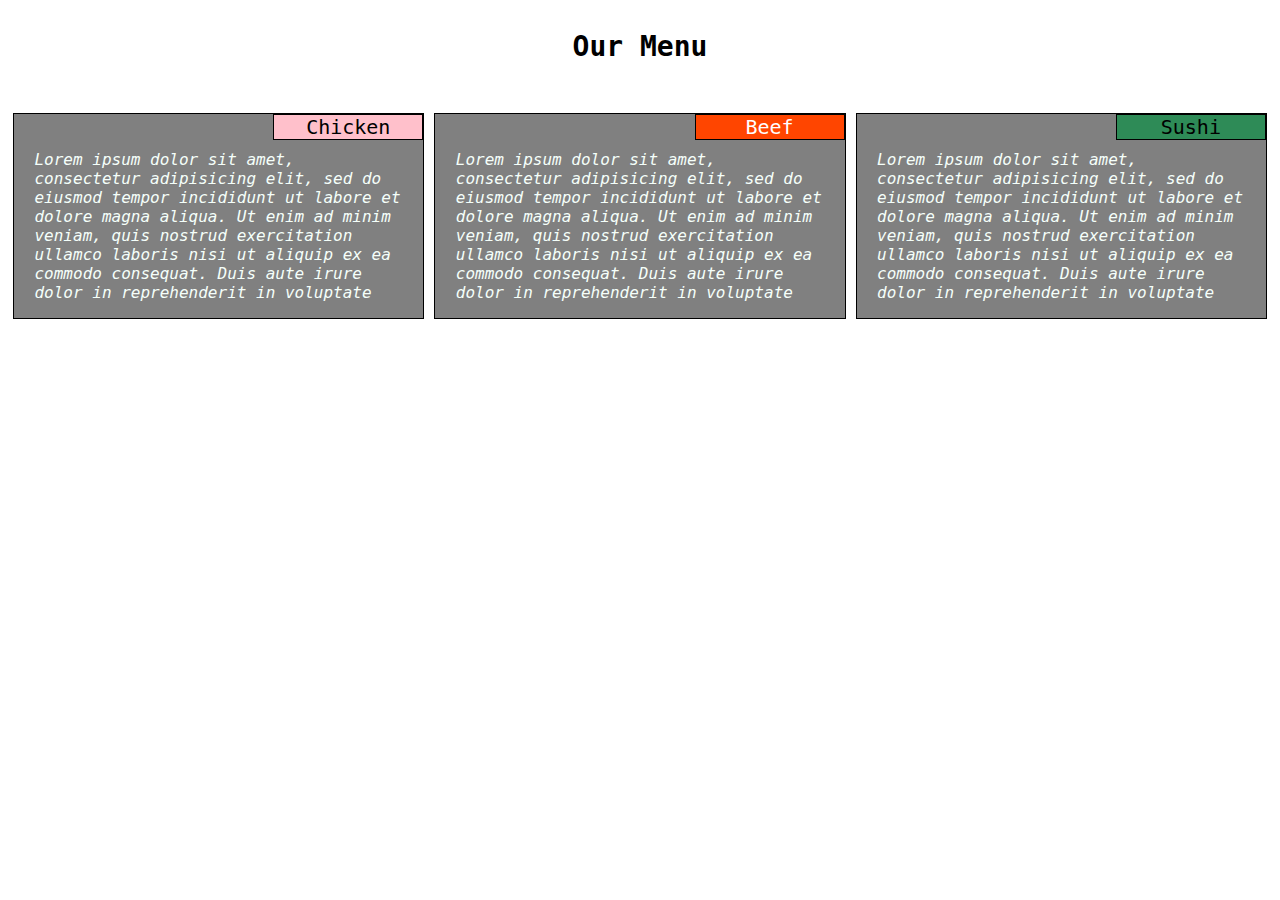
<file: solutions/index.html>
<!DOCTYPE html>
<html>
<head>
	<meta charset="utf-8">
	<meta name="viewport" content="width=device-width, initial-scale=1">
	<link rel="stylesheet" type="text/css" href="style.css">
	<title>
		Module-2 Assignment Solution
	</title>
</head>
<body>
	<h1>Our Menu</h1>
	<div class="col-lg-4 col-md-6">
		<section>
			<div class="chicken">Chicken</div>
			<p>Lorem ipsum dolor sit amet, consectetur adipisicing elit, sed do eiusmod
			tempor incididunt ut labore et dolore magna aliqua. Ut enim ad minim veniam,
			quis nostrud exercitation ullamco laboris nisi ut aliquip ex ea commodo
			consequat. Duis aute irure dolor in reprehenderit in voluptate </p>
		</section>
	</div>
	<div class="col-lg-4 col-md-6">
		<section>
			<div class="beef">Beef</div>
			<p>Lorem ipsum dolor sit amet, consectetur adipisicing elit, sed do eiusmod
			tempor incididunt ut labore et dolore magna aliqua. Ut enim ad minim veniam,
			quis nostrud exercitation ullamco laboris nisi ut aliquip ex ea commodo
			consequat. Duis aute irure dolor in reprehenderit in voluptate </p>
		</section>
	</div>
	<div class="col-lg-4 col-xs-1">
		<section>
			<div class="sushi">Sushi</div>
			<p>Lorem ipsum dolor sit amet, consectetur adipisicing elit, sed do eiusmod
			tempor incididunt ut labore et dolore magna aliqua. Ut enim ad minim veniam,
			quis nostrud exercitation ullamco laboris nisi ut aliquip ex ea commodo
			consequat. Duis aute irure dolor in reprehenderit in voluptate </p>
		</section>
	</div>
</body>
</html>
</file>
<file: solutions/style.css>
* {
	font-family: monaco, lucida console, monospace;
	box-sizing: border-box;

}

h1 {
	font-size: 175%;
	text-align: center;
	margin: 30px 0 50px 0;
}

div.col-lg-4 {
	padding-right: 5px;
	padding-left: 5px;
	margin-bottom: 15px;
}

section {
	background-color: grey;
	border: 1px solid black;
	position: relative;
}

p {
	color: mintcream;
	font-style: italic;
	width: 90%;
	margin-right: auto;
	margin-left: auto;
	margin-top: 36px;
	
}

.chicken, .beef, .sushi {
	border: 1px solid black;
	font-size: 125%;
	text-align: center;
	position: absolute;
	top: 0;
	right:0; 
	width: 150px;
}

.chicken {
	background-color: pink;
	color: black;
}

.beef {
	background-color: orangered;
	color: white;
}

.sushi {
	background-color: seagreen;
	color: black;
}

@media (min-width: 992px) {
	.col-lg-4 {
		width: 33.33%;
		float: left;
		
	}
}

@media (min-width: 768px) and (max-width: 991px) {
	.col-md-6 {
		width: 50%;
		float: left;
	}
	.col-xs-1 {
		width: 100%;
		float: left;
	}
}
</file>
